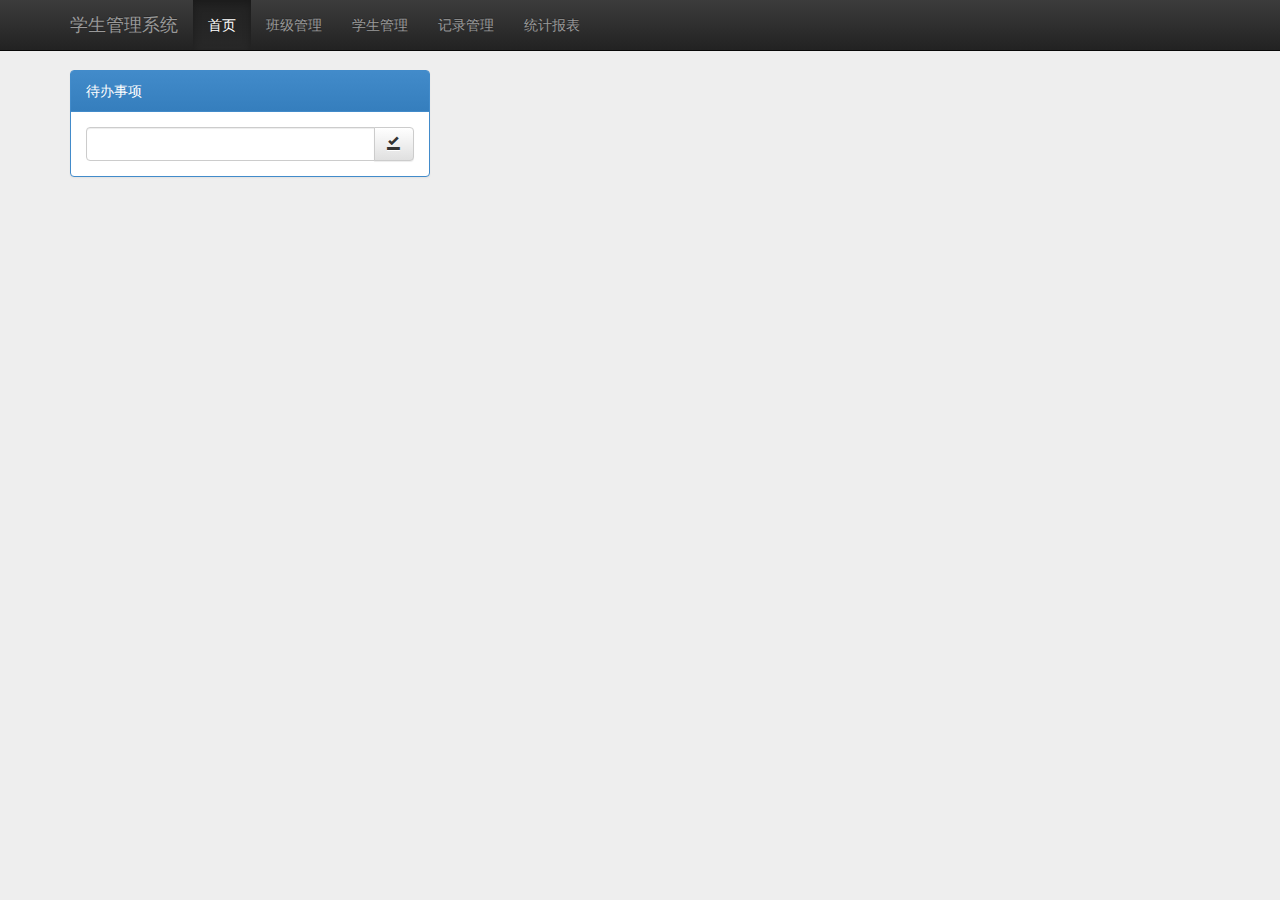
<file: index.html>
<!doctype html>
<html ng-app="myApp">
<head>
    <meta charset="utf-8">
    <title>My AngularJS App</title>
    <link href="lib/bootstrap/css/bootstrap.css" rel="stylesheet">
    <link href="lib/bootstrap/css/bootstrap-theme.css" rel="stylesheet">
    <link href="lib/messenger/css/messenger.css" rel="stylesheet">
    <link href="lib/messenger/css/messenger-theme-future.css" rel="stylesheet">
    <link rel="stylesheet" href="css/app.css"/>
</head>
<body>
<div class="navbar navbar-inverse navbar-fixed-top" role="navigation">
    <div class="container">
        <div class="navbar-header">
            <button type="button" class="navbar-toggle" data-toggle="collapse" data-target=".navbar-collapse">
                <span class="sr-only">Toggle navigation</span>
                <span class="icon-bar"></span>
                <span class="icon-bar"></span>
                <span class="icon-bar"></span>
            </button>
            <a class="navbar-brand">学生管理系统</a>
        </div>
        <div class="navbar-collapse collapse">
            <ul class="nav navbar-nav">
                <li ng-repeat="menu in menus" ng-class="{active:menu.active}" ng-click="toggle($index,$event)">
                    <a ng-href="{{menu.link}}" ng-bind="menu.title"></a>
                </li>
            </ul>
        </div><!--/.nav-collapse -->
    </div>
</div>
<div ng-view></div>
<script src="lib/bootstrap/js/jquery-2.1.0.min.js"></script>
<script src="lib/bootstrap/js/bootstrap.js"></script>
<script src="lib/messenger/js/messenger.js"></script>
<script src="lib/messenger/js/messenger-theme-future.js"></script>
<script src="lib/angular/angular.min.js"></script>
<script src="lib/angular/i18n/angular-locale_zh-cn.js"></script>
<script src="lib/bootstrap/js/ui-bootstrap-tpls-0.10.0.min.js"></script>
<script src="lib/angular/angular-route.min.js"></script>
<script src="lib/angular/angular-resource.min.js"></script>
<script src="lib/highcharts/highcharts.js"></script>
<script src="lib/underscore/underscore.js"></script>
<script src="js/app.js"></script>
<script src="js/services.js"></script>
<script src="js/controllers.js"></script>
<script src="js/filters.js"></script>
<script src="js/directives.js"></script>
<script src="js/dateUtil.js"></script>
<script src="js/config.js"></script>
</body>
</html>
</file>
<file: lib/messenger/css/messenger.css>
/* line 4, ../../src/sass/messenger.sass */
ul.messenger {
  margin: 0;
  padding: 0;
}
/* line 8, ../../src/sass/messenger.sass */
ul.messenger > li {
  list-style: none;
  margin: 0;
  padding: 0;
}
/* line 14, ../../src/sass/messenger.sass */
ul.messenger.messenger-empty {
  display: none;
}
/* line 17, ../../src/sass/messenger.sass */
ul.messenger .messenger-message {
  overflow: hidden;
  *zoom: 1;
}
/* line 20, ../../src/sass/messenger.sass */
ul.messenger .messenger-message.messenger-hidden {
  display: none;
}
/* line 23, ../../src/sass/messenger.sass */
ul.messenger .messenger-message .messenger-phrase, ul.messenger .messenger-message .messenger-actions a {
  padding-right: 5px;
}
/* line 26, ../../src/sass/messenger.sass */
ul.messenger .messenger-message .messenger-actions {
  float: right;
}
/* line 29, ../../src/sass/messenger.sass */
ul.messenger .messenger-message .messenger-actions a {
  cursor: pointer;
  text-decoration: underline;
}
/* line 33, ../../src/sass/messenger.sass */
ul.messenger .messenger-message ul, ul.messenger .messenger-message ol {
  margin: 10px 18px 0;
}
/* line 36, ../../src/sass/messenger.sass */
ul.messenger.messenger-fixed {
  position: fixed;
  z-index: 10000;
}
/* line 40, ../../src/sass/messenger.sass */
ul.messenger.messenger-fixed .messenger-message {
  min-width: 0;
  -webkit-box-sizing: border-box;
  -moz-box-sizing: border-box;
  box-sizing: border-box;
}
/* line 45, ../../src/sass/messenger.sass */
ul.messenger.messenger-fixed .message .messenger-actions {
  float: left;
}
/* line 48, ../../src/sass/messenger.sass */
ul.messenger.messenger-fixed.messenger-on-top {
  top: 20px;
}
/* line 51, ../../src/sass/messenger.sass */
ul.messenger.messenger-fixed.messenger-on-bottom {
  bottom: 20px;
}
/* line 54, ../../src/sass/messenger.sass */
ul.messenger.messenger-fixed.messenger-on-top, ul.messenger.messenger-fixed.messenger-on-bottom {
  left: 50%;
  width: 800px;
  margin-left: -400px;
}
@media (max-width: 960px) {
  /* line 54, ../../src/sass/messenger.sass */
  ul.messenger.messenger-fixed.messenger-on-top, ul.messenger.messenger-fixed.messenger-on-bottom {
    left: 10%;
    width: 80%;
    margin-left: 0px;
  }
}
/* line 64, ../../src/sass/messenger.sass */
ul.messenger.messenger-fixed.messenger-on-top.messenger-on-right, ul.messenger.messenger-fixed.messenger-on-bottom.messenger-on-right {
  right: 20px;
  left: auto;
}
/* line 68, ../../src/sass/messenger.sass */
ul.messenger.messenger-fixed.messenger-on-top.messenger-on-left, ul.messenger.messenger-fixed.messenger-on-bottom.messenger-on-left {
  left: 20px;
  margin-left: 0px;
}
/* line 72, ../../src/sass/messenger.sass */
ul.messenger.messenger-fixed.messenger-on-right, ul.messenger.messenger-fixed.messenger-on-left {
  width: 350px;
}
/* line 75, ../../src/sass/messenger.sass */
ul.messenger.messenger-fixed.messenger-on-right .messenger-actions, ul.messenger.messenger-fixed.messenger-on-left .messenger-actions {
  float: left;
}
/* line 78, ../../src/sass/messenger.sass */
ul.messenger .messenger-spinner {
  display: none;
}
</file>
<file: lib/messenger/css/messenger-theme-future.css>
@-webkit-keyframes ui-spinner-rotate-right {
  /* line 64, ../../src/sass/messenger-spinner.scss */
  0% {
    -webkit-transform: rotate(0deg);
  }

  /* line 65, ../../src/sass/messenger-spinner.scss */
  25% {
    -webkit-transform: rotate(180deg);
  }

  /* line 66, ../../src/sass/messenger-spinner.scss */
  50% {
    -webkit-transform: rotate(180deg);
  }

  /* line 67, ../../src/sass/messenger-spinner.scss */
  75% {
    -webkit-transform: rotate(360deg);
  }

  /* line 68, ../../src/sass/messenger-spinner.scss */
  100% {
    -webkit-transform: rotate(360deg);
  }
}

@-webkit-keyframes ui-spinner-rotate-left {
  /* line 72, ../../src/sass/messenger-spinner.scss */
  0% {
    -webkit-transform: rotate(0deg);
  }

  /* line 73, ../../src/sass/messenger-spinner.scss */
  25% {
    -webkit-transform: rotate(0deg);
  }

  /* line 74, ../../src/sass/messenger-spinner.scss */
  50% {
    -webkit-transform: rotate(180deg);
  }

  /* line 75, ../../src/sass/messenger-spinner.scss */
  75% {
    -webkit-transform: rotate(180deg);
  }

  /* line 76, ../../src/sass/messenger-spinner.scss */
  100% {
    -webkit-transform: rotate(360deg);
  }
}

@-moz-keyframes ui-spinner-rotate-right {
  /* line 80, ../../src/sass/messenger-spinner.scss */
  0% {
    -moz-transform: rotate(0deg);
  }

  /* line 81, ../../src/sass/messenger-spinner.scss */
  25% {
    -moz-transform: rotate(180deg);
  }

  /* line 82, ../../src/sass/messenger-spinner.scss */
  50% {
    -moz-transform: rotate(180deg);
  }

  /* line 83, ../../src/sass/messenger-spinner.scss */
  75% {
    -moz-transform: rotate(360deg);
  }

  /* line 84, ../../src/sass/messenger-spinner.scss */
  100% {
    -moz-transform: rotate(360deg);
  }
}

@-moz-keyframes ui-spinner-rotate-left {
  /* line 88, ../../src/sass/messenger-spinner.scss */
  0% {
    -moz-transform: rotate(0deg);
  }

  /* line 89, ../../src/sass/messenger-spinner.scss */
  25% {
    -moz-transform: rotate(0deg);
  }

  /* line 90, ../../src/sass/messenger-spinner.scss */
  50% {
    -moz-transform: rotate(180deg);
  }

  /* line 91, ../../src/sass/messenger-spinner.scss */
  75% {
    -moz-transform: rotate(180deg);
  }

  /* line 92, ../../src/sass/messenger-spinner.scss */
  100% {
    -moz-transform: rotate(360deg);
  }
}

@keyframes ui-spinner-rotate-right {
  /* line 96, ../../src/sass/messenger-spinner.scss */
  0% {
    transform: rotate(0deg);
  }

  /* line 97, ../../src/sass/messenger-spinner.scss */
  25% {
    transform: rotate(180deg);
  }

  /* line 98, ../../src/sass/messenger-spinner.scss */
  50% {
    transform: rotate(180deg);
  }

  /* line 99, ../../src/sass/messenger-spinner.scss */
  75% {
    transform: rotate(360deg);
  }

  /* line 100, ../../src/sass/messenger-spinner.scss */
  100% {
    transform: rotate(360deg);
  }
}

@keyframes ui-spinner-rotate-left {
  /* line 104, ../../src/sass/messenger-spinner.scss */
  0% {
    transform: rotate(0deg);
  }

  /* line 105, ../../src/sass/messenger-spinner.scss */
  25% {
    transform: rotate(0deg);
  }

  /* line 106, ../../src/sass/messenger-spinner.scss */
  50% {
    transform: rotate(180deg);
  }

  /* line 107, ../../src/sass/messenger-spinner.scss */
  75% {
    transform: rotate(180deg);
  }

  /* line 108, ../../src/sass/messenger-spinner.scss */
  100% {
    transform: rotate(360deg);
  }
}

/* line 116, ../../src/sass/messenger-spinner.scss */
.messenger-spinner {
  position: relative;
  border-radius: 100%;
}
/* line 120, ../../src/sass/messenger-spinner.scss */
ul.messenger.messenger-spinner-active .messenger-spinner .messenger-spinner {
  display: block;
}
/* line 124, ../../src/sass/messenger-spinner.scss */
.messenger-spinner .messenger-spinner-side {
  width: 50%;
  height: 100%;
  overflow: hidden;
  position: absolute;
}
/* line 130, ../../src/sass/messenger-spinner.scss */
.messenger-spinner .messenger-spinner-side .messenger-spinner-fill {
  border-radius: 999px;
  position: absolute;
  width: 100%;
  height: 100%;
  -webkit-animation-iteration-count: infinite;
  -moz-animation-iteration-count: infinite;
  -ms-animation-iteration-count: infinite;
  -o-animation-iteration-count: infinite;
  animation-iteration-count: infinite;
  -webkit-animation-timing-function: linear;
  -moz-animation-timing-function: linear;
  -ms-animation-timing-function: linear;
  -o-animation-timing-function: linear;
  animation-timing-function: linear;
}
/* line 140, ../../src/sass/messenger-spinner.scss */
.messenger-spinner .messenger-spinner-side-left {
  left: 0;
}
/* line 143, ../../src/sass/messenger-spinner.scss */
.messenger-spinner .messenger-spinner-side-left .messenger-spinner-fill {
  left: 100%;
  border-top-left-radius: 0;
  border-bottom-left-radius: 0;
  -webkit-animation-name: ui-spinner-rotate-left;
  -moz-animation-name: ui-spinner-rotate-left;
  -ms-animation-name: ui-spinner-rotate-left;
  -o-animation-name: ui-spinner-rotate-left;
  animation-name: ui-spinner-rotate-left;
  -webkit-transform-origin: 0 50%;
  -moz-transform-origin: 0 50%;
  -ms-transform-origin: 0 50%;
  -o-transform-origin: 0 50%;
  transform-origin: 0 50%;
}
/* line 152, ../../src/sass/messenger-spinner.scss */
.messenger-spinner .messenger-spinner-side-right {
  left: 50%;
}
/* line 155, ../../src/sass/messenger-spinner.scss */
.messenger-spinner .messenger-spinner-side-right .messenger-spinner-fill {
  left: -100%;
  border-top-right-radius: 0;
  border-bottom-right-radius: 0;
  -webkit-animation-name: ui-spinner-rotate-right;
  -moz-animation-name: ui-spinner-rotate-right;
  -ms-animation-name: ui-spinner-rotate-right;
  -o-animation-name: ui-spinner-rotate-right;
  animation-name: ui-spinner-rotate-right;
  -webkit-transform-origin: 100% 50%;
  -moz-transform-origin: 100% 50%;
  -ms-transform-origin: 100% 50%;
  -o-transform-origin: 100% 50%;
  transform-origin: 100% 50%;
}

/* line 15, ../../src/sass/messenger-theme-future.sass */
ul.messenger-theme-future {
  -webkit-box-shadow: inset 0px 1px rgba(255, 255, 255, 0.24), 0px 1px 5px rgba(0, 0, 0, 0.6);
  -moz-box-shadow: inset 0px 1px rgba(255, 255, 255, 0.24), 0px 1px 5px rgba(0, 0, 0, 0.6);
  box-shadow: inset 0px 1px rgba(255, 255, 255, 0.24), 0px 1px 5px rgba(0, 0, 0, 0.6);
  -webkit-border-radius: 4px;
  -moz-border-radius: 4px;
  -ms-border-radius: 4px;
  -o-border-radius: 4px;
  border-radius: 4px;
  -moz-user-select: none;
  -webkit-user-select: none;
  -o-user-select: none;
  user-select: none;
  background-image: -webkit-gradient(linear, 50% 0%, 50% 100%, color-stop(0%, #5c5b5b), color-stop(100%, #353535));
  background-image: -webkit-linear-gradient(#5c5b5b, #353535);
  background-image: -moz-linear-gradient(#5c5b5b, #353535);
  background-image: -o-linear-gradient(#5c5b5b, #353535);
  background-image: linear-gradient(#5c5b5b, #353535);
  background-color: #5c5b5b;
  border: 1px solid rgba(0, 0, 0, 0.5);
}
/* line 23, ../../src/sass/messenger-theme-future.sass */
ul.messenger-theme-future .messenger-message {
  -webkit-box-shadow: inset 0px 1px rgba(255, 255, 255, 0.13), inset 0px -1px rgba(0, 0, 0, 0.23), inset 48px 0px 0px rgba(0, 0, 0, 0.3), inset 46px 0px 0px rgba(255, 255, 255, 0.07);
  -moz-box-shadow: inset 0px 1px rgba(255, 255, 255, 0.13), inset 0px -1px rgba(0, 0, 0, 0.23), inset 48px 0px 0px rgba(0, 0, 0, 0.3), inset 46px 0px 0px rgba(255, 255, 255, 0.07);
  box-shadow: inset 0px 1px rgba(255, 255, 255, 0.13), inset 0px -1px rgba(0, 0, 0, 0.23), inset 48px 0px 0px rgba(0, 0, 0, 0.3), inset 46px 0px 0px rgba(255, 255, 255, 0.07);
  -webkit-border-radius: 0px;
  -moz-border-radius: 0px;
  -ms-border-radius: 0px;
  -o-border-radius: 0px;
  border-radius: 0px;
  position: relative;
  border: 0px;
  margin-bottom: 0px;
  font-size: 13px;
  background: transparent;
  color: #f0f0f0;
  text-shadow: 0px 1px #111111;
  font-weight: 500;
  padding: 10px 30px 13px 65px;
}
/* line 36, ../../src/sass/messenger-theme-future.sass */
ul.messenger-theme-future .messenger-message a {
  color: #5599ff;
}
/* line 39, ../../src/sass/messenger-theme-future.sass */
ul.messenger-theme-future .messenger-message .messenger-close {
  position: absolute;
  top: 0px;
  right: 0px;
  color: #888888;
  text-shadow: 0px 1px black;
  opacity: 1;
  font-weight: bold;
  display: block;
  font-size: 20px;
  line-height: 20px;
  padding: 8px 10px 7px 7px;
  cursor: pointer;
  background: transparent;
  border: 0;
  -webkit-appearance: none;
}
/* line 56, ../../src/sass/messenger-theme-future.sass */
ul.messenger-theme-future .messenger-message .messenger-close:hover {
  color: #bbbbbb;
}
/* line 59, ../../src/sass/messenger-theme-future.sass */
ul.messenger-theme-future .messenger-message .messenger-close:active {
  color: #777777;
}
/* line 62, ../../src/sass/messenger-theme-future.sass */
ul.messenger-theme-future .messenger-message .messenger-actions {
  float: none;
  margin-top: 10px;
}
/* line 66, ../../src/sass/messenger-theme-future.sass */
ul.messenger-theme-future .messenger-message .messenger-actions a {
  -webkit-box-shadow: 0px 0px 0px 1px rgba(0, 0, 0, 0.2), inset 0px 1px rgba(255, 255, 255, 0.1);
  -moz-box-shadow: 0px 0px 0px 1px rgba(0, 0, 0, 0.2), inset 0px 1px rgba(255, 255, 255, 0.1);
  box-shadow: 0px 0px 0px 1px rgba(0, 0, 0, 0.2), inset 0px 1px rgba(255, 255, 255, 0.1);
  -webkit-border-radius: 4px;
  -moz-border-radius: 4px;
  -ms-border-radius: 4px;
  -o-border-radius: 4px;
  border-radius: 4px;
  text-decoration: none;
  display: inline-block;
  padding: 10px;
  color: #aaaaaa;
  text-shadow: 0px 1px #222222;
  margin-right: 10px;
  padding: 3px 10px 5px;
  text-transform: capitalize;
}
/* line 78, ../../src/sass/messenger-theme-future.sass */
ul.messenger-theme-future .messenger-message .messenger-actions a:hover {
  -webkit-box-shadow: 0px 0px 0px 1px rgba(0, 0, 0, 0.2), inset 0px 1px rgba(255, 255, 255, 0.2);
  -moz-box-shadow: 0px 0px 0px 1px rgba(0, 0, 0, 0.2), inset 0px 1px rgba(255, 255, 255, 0.2);
  box-shadow: 0px 0px 0px 1px rgba(0, 0, 0, 0.2), inset 0px 1px rgba(255, 255, 255, 0.2);
  color: #f0f0f0;
}
/* line 82, ../../src/sass/messenger-theme-future.sass */
ul.messenger-theme-future .messenger-message .messenger-actions a:active {
  -webkit-box-shadow: 0px 0px 0px 1px rgba(0, 0, 0, 0.28), inset 0px 1px rgba(0, 0, 0, 0.1);
  -moz-box-shadow: 0px 0px 0px 1px rgba(0, 0, 0, 0.28), inset 0px 1px rgba(0, 0, 0, 0.1);
  box-shadow: 0px 0px 0px 1px rgba(0, 0, 0, 0.28), inset 0px 1px rgba(0, 0, 0, 0.1);
  background: rgba(0, 0, 0, 0.04);
  color: #aaaaaa;
}
/* line 87, ../../src/sass/messenger-theme-future.sass */
ul.messenger-theme-future .messenger-message .messenger-actions .messenger-phrase {
  display: none;
}
/* line 90, ../../src/sass/messenger-theme-future.sass */
ul.messenger-theme-future .messenger-message .messenger-message-inner:before {
  -webkit-box-shadow: inset 0px 1px 3px rgba(0, 0, 0, 0.6), 0px 0px 0px 1px rgba(0, 0, 0, 0.2);
  -moz-box-shadow: inset 0px 1px 3px rgba(0, 0, 0, 0.6), 0px 0px 0px 1px rgba(0, 0, 0, 0.2);
  box-shadow: inset 0px 1px 3px rgba(0, 0, 0, 0.6), 0px 0px 0px 1px rgba(0, 0, 0, 0.2);
  -webkit-border-radius: 50%;
  -moz-border-radius: 50%;
  -ms-border-radius: 50%;
  -o-border-radius: 50%;
  border-radius: 50%;
  position: absolute;
  left: 17px;
  display: block;
  content: " ";
  top: 50%;
  margin-top: -8px;
  height: 13px;
  width: 13px;
  z-index: 20;
}
/* line 103, ../../src/sass/messenger-theme-future.sass */
ul.messenger-theme-future .messenger-message.alert-success .messenger-message-inner:before {
  background-image: -webkit-gradient(linear, 50% 0%, 50% 100%, color-stop(0%, #5fca4a), color-stop(100%, #098d38));
  background-image: -webkit-linear-gradient(top, #5fca4a, #098d38);
  background-image: -moz-linear-gradient(top, #5fca4a, #098d38);
  background-image: -o-linear-gradient(top, #5fca4a, #098d38);
  background-image: linear-gradient(top, #5fca4a, #098d38);
  background-color: #5fca4a;
}
/* line 107, ../../src/sass/messenger-theme-future.sass */
ul.messenger-theme-future .messenger-message.alert-info .messenger-message-inner:before {
  background-image: -webkit-gradient(linear, 50% 0%, 50% 100%, color-stop(0%, #61c4b8), color-stop(100%, #1992a3));
  background-image: -webkit-linear-gradient(top, #61c4b8, #1992a3);
  background-image: -moz-linear-gradient(top, #61c4b8, #1992a3);
  background-image: -o-linear-gradient(top, #61c4b8, #1992a3);
  background-image: linear-gradient(top, #61c4b8, #1992a3);
  background-color: #61c4b8;
}
/* line 113, ../../src/sass/messenger-theme-future.sass */
ul.messenger-theme-future .messenger-message.alert-error .messenger-message-inner:before {
  background-image: -webkit-gradient(linear, 50% 0%, 50% 100%, color-stop(0%, #dd6a45), color-stop(100%, #91361a));
  background-image: -webkit-linear-gradient(top, #dd6a45, #91361a);
  background-image: -moz-linear-gradient(top, #dd6a45, #91361a);
  background-image: -o-linear-gradient(top, #dd6a45, #91361a);
  background-image: linear-gradient(top, #dd6a45, #91361a);
  background-color: #dd6a45;
}
/* line 32, ../../src/sass/messenger-spinner.scss */
ul.messenger-theme-future .messenger-message.alert-error.messenger-retry-soon .messenger-spinner {
  width: 32px;
  height: 32px;
  background: transparent;
}
/* line 37, ../../src/sass/messenger-spinner.scss */
ul.messenger-theme-future .messenger-message.alert-error.messenger-retry-soon .messenger-spinner .messenger-spinner-side .messenger-spinner-fill {
  background: #dd6a45;
  -webkit-animation-duration: 20s;
  -moz-animation-duration: 20s;
  -ms-animation-duration: 20s;
  -o-animation-duration: 20s;
  animation-duration: 20s;
  opacity: 1;
}
/* line 45, ../../src/sass/messenger-spinner.scss */
ul.messenger-theme-future .messenger-message.alert-error.messenger-retry-soon .messenger-spinner:after {
  content: "";
  background: #333333;
  position: absolute;
  width: 26px;
  height: 26px;
  border-radius: 50%;
  top: 3px;
  left: 3px;
  display: block;
}
/* line 32, ../../src/sass/messenger-spinner.scss */
ul.messenger-theme-future .messenger-message.alert-error.messenger-retry-later .messenger-spinner {
  width: 32px;
  height: 32px;
  background: transparent;
}
/* line 37, ../../src/sass/messenger-spinner.scss */
ul.messenger-theme-future .messenger-message.alert-error.messenger-retry-later .messenger-spinner .messenger-spinner-side .messenger-spinner-fill {
  background: #dd6a45;
  -webkit-animation-duration: 600s;
  -moz-animation-duration: 600s;
  -ms-animation-duration: 600s;
  -o-animation-duration: 600s;
  animation-duration: 600s;
  opacity: 1;
}
/* line 45, ../../src/sass/messenger-spinner.scss */
ul.messenger-theme-future .messenger-message.alert-error.messenger-retry-later .messenger-spinner:after {
  content: "";
  background: #333333;
  position: absolute;
  width: 26px;
  height: 26px;
  border-radius: 50%;
  top: 3px;
  left: 3px;
  display: block;
}
/* line 125, ../../src/sass/messenger-theme-future.sass */
ul.messenger-theme-future .messenger-message-slot.messenger-last .messenger-message {
  -webkit-border-radius: 4px 4px 0px 0px;
  -moz-border-radius: 4px 4px 0px 0px;
  -ms-border-radius: 4px 4px 0px 0px;
  -o-border-radius: 4px 4px 0px 0px;
  border-radius: 4px 4px 0px 0px;
}
/* line 128, ../../src/sass/messenger-theme-future.sass */
ul.messenger-theme-future .messenger-message-slot.messenger-first .messenger-message {
  -webkit-border-radius: 0px 0px 4px 4px;
  -moz-border-radius: 0px 0px 4px 4px;
  -ms-border-radius: 0px 0px 4px 4px;
  -o-border-radius: 0px 0px 4px 4px;
  border-radius: 0px 0px 4px 4px;
  -webkit-box-shadow: inset 0px 1px rgba(255, 255, 255, 0.13), inset 48px 0px 0px rgba(0, 0, 0, 0.3), inset 46px 0px 0px rgba(255, 255, 255, 0.07);
  -moz-box-shadow: inset 0px 1px rgba(255, 255, 255, 0.13), inset 48px 0px 0px rgba(0, 0, 0, 0.3), inset 46px 0px 0px rgba(255, 255, 255, 0.07);
  box-shadow: inset 0px 1px rgba(255, 255, 255, 0.13), inset 48px 0px 0px rgba(0, 0, 0, 0.3), inset 46px 0px 0px rgba(255, 255, 255, 0.07);
}
/* line 132, ../../src/sass/messenger-theme-future.sass */
ul.messenger-theme-future .messenger-message-slot.messenger-first.messenger-last .messenger-message {
  -webkit-border-radius: 4px;
  -moz-border-radius: 4px;
  -ms-border-radius: 4px;
  -o-border-radius: 4px;
  border-radius: 4px;
  -webkit-box-shadow: inset 48px 0px 0px rgba(0, 0, 0, 0.3), inset 46px 0px 0px rgba(255, 255, 255, 0.07);
  -moz-box-shadow: inset 48px 0px 0px rgba(0, 0, 0, 0.3), inset 46px 0px 0px rgba(255, 255, 255, 0.07);
  box-shadow: inset 48px 0px 0px rgba(0, 0, 0, 0.3), inset 46px 0px 0px rgba(255, 255, 255, 0.07);
}
/* line 136, ../../src/sass/messenger-theme-future.sass */
ul.messenger-theme-future .messenger-spinner {
  display: block;
  position: absolute;
  left: 7px;
  top: 50%;
  margin-top: -18px;
  z-index: 999;
  height: 32px;
  width: 32px;
  z-index: 10;
}
</file>
<file: css/app.css>
/* app css stylesheet */
body {
    height: 600px;
    background-color: #eeeeee;
    padding-top: 70px;
    padding-bottom: 30px;
    overflow: auto;
}
.label-morning {
    background-color: #3366ff;
}
.label-afternoon {
    background-color: #FF9900;
}
.label-night {
    background-color: #333366;
}
/*迟到*/
.label-late {
    background-color: #0066cc;
}
/*早退*/
.label-early {
    background-color: #ffcc00;
}
/*请假*/
.label-leave {
    background-color: #006600;
}
/*旷课*/
.label-absent {
    background-color: #ff0000;
}
</file>
